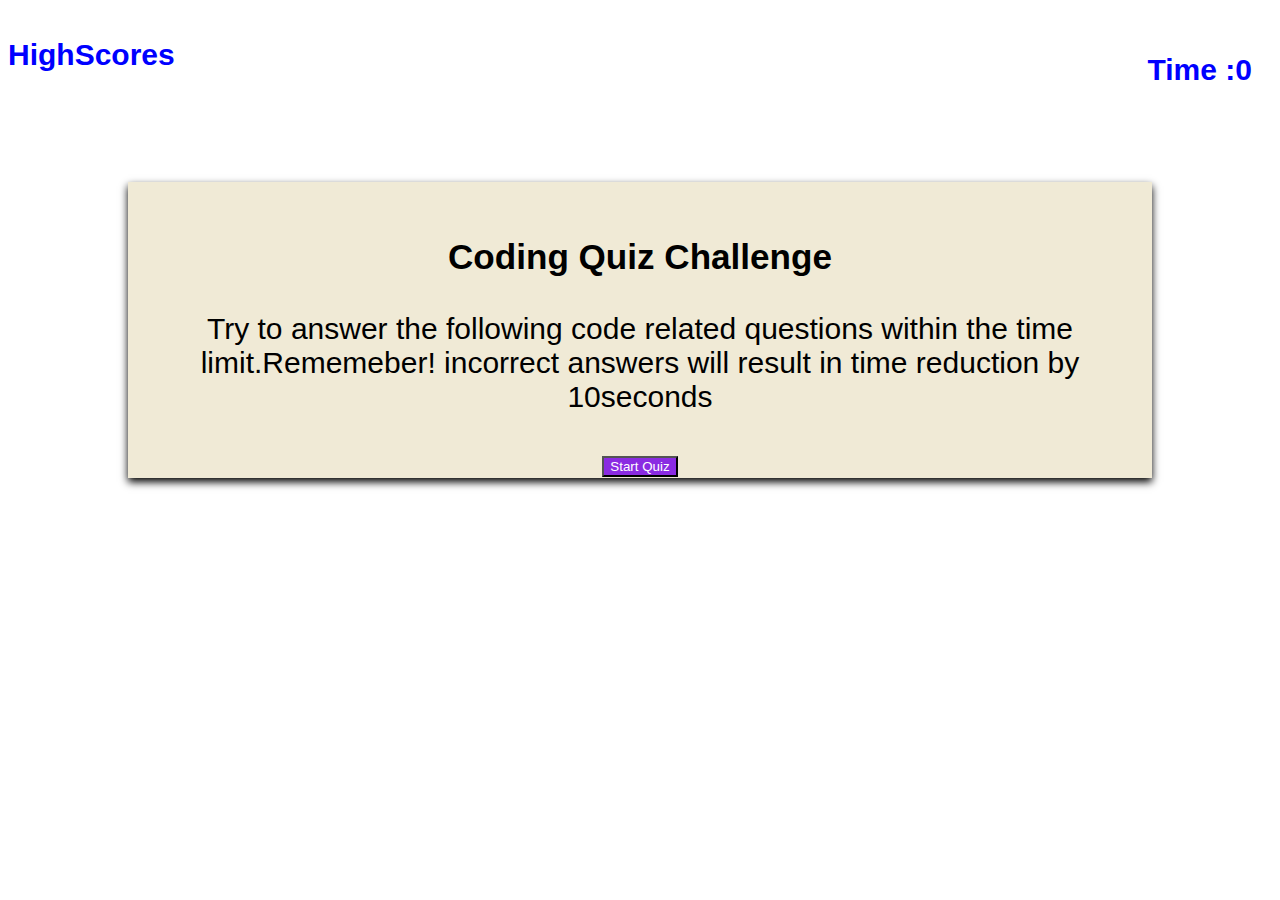
<file: Index.html>
<!DOCTYPE html>
<html lang="en">
<head>
    <meta charset="UTF-8">
    <meta http-equiv="X-UA-Compatible" content="IE=edge">
    <meta name="viewport" content="width=device-width, initial-scale=1.0">
    <link rel="stylesheet" type="text/css" href="./assets/css/style.css">
    <title>JS-Quiz</title>
</head>
<body>
    <header class="header">
        <h3>HighScores </h3>  
        <div>
        <h3 class="time" ></h3>
        </div>
    </header>
    <main>
        <div class="wrapper">
            <div class="container">
            <div id="quiz"></div>
            </div>   
        </div>
    </main>
   
    <script src="./assets/js/script.js"></script>
</body>
</html>
</file>
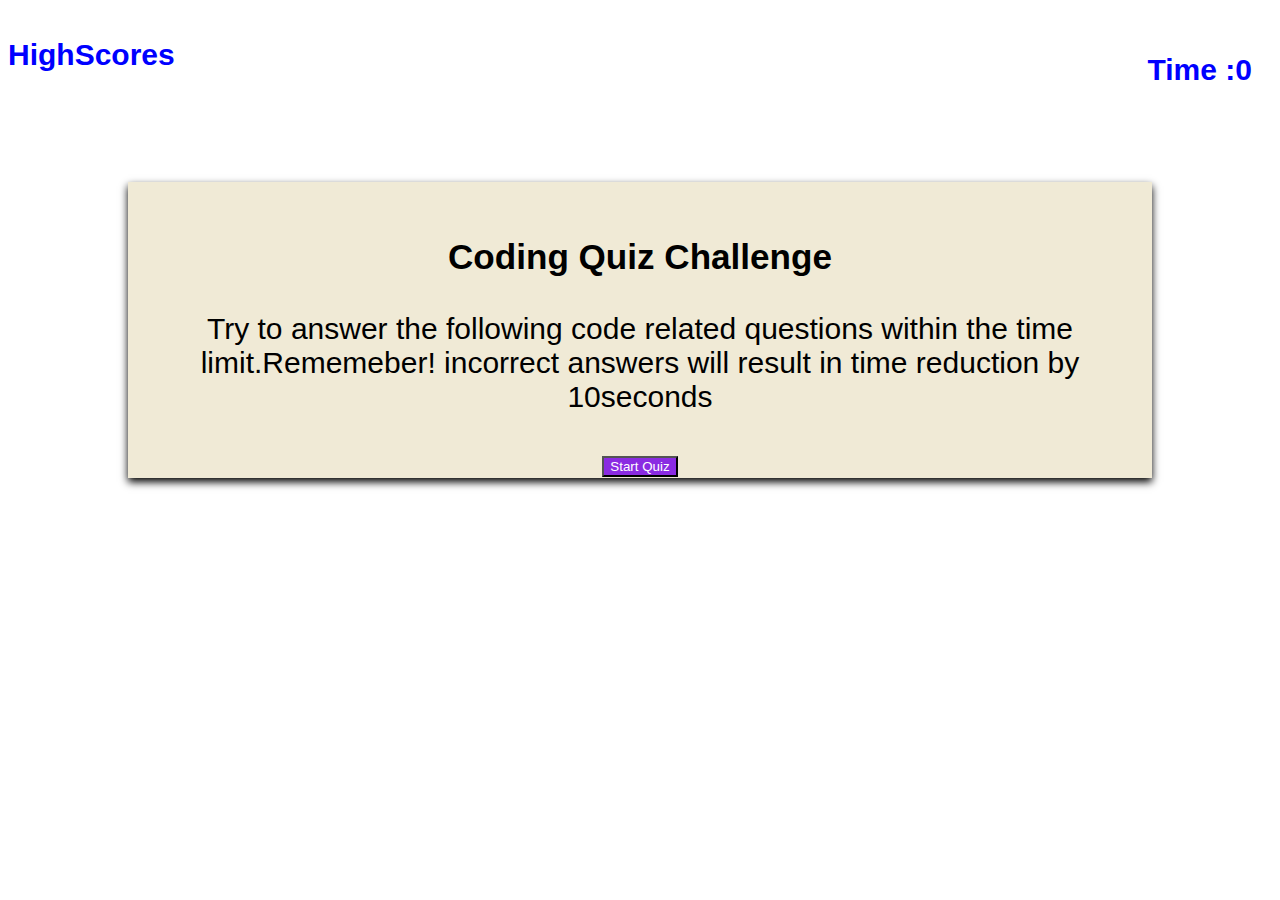
<file: index.html>
<!DOCTYPE html>
<html lang="en">
<head>
    <meta charset="UTF-8">
    <meta http-equiv="X-UA-Compatible" content="IE=edge">
    <meta name="viewport" content="width=device-width, initial-scale=1.0">
    <link rel="stylesheet" type="text/css" href="./assets/css/style.css">
    <title>JS-Quiz</title>
</head>
<body>
    <header class="header">
        <h3>HighScores </h3>  
        <div>
        <h3 class="time" ></h3>
        </div>
    </header>
    <main>
        <div class="wrapper">
            <div class="container">
            <div id="quiz"></div>
            </div>   
        </div>
    </main>
   
    <script src="./assets/js/script.js"></script>
</body>
</html>
</file>
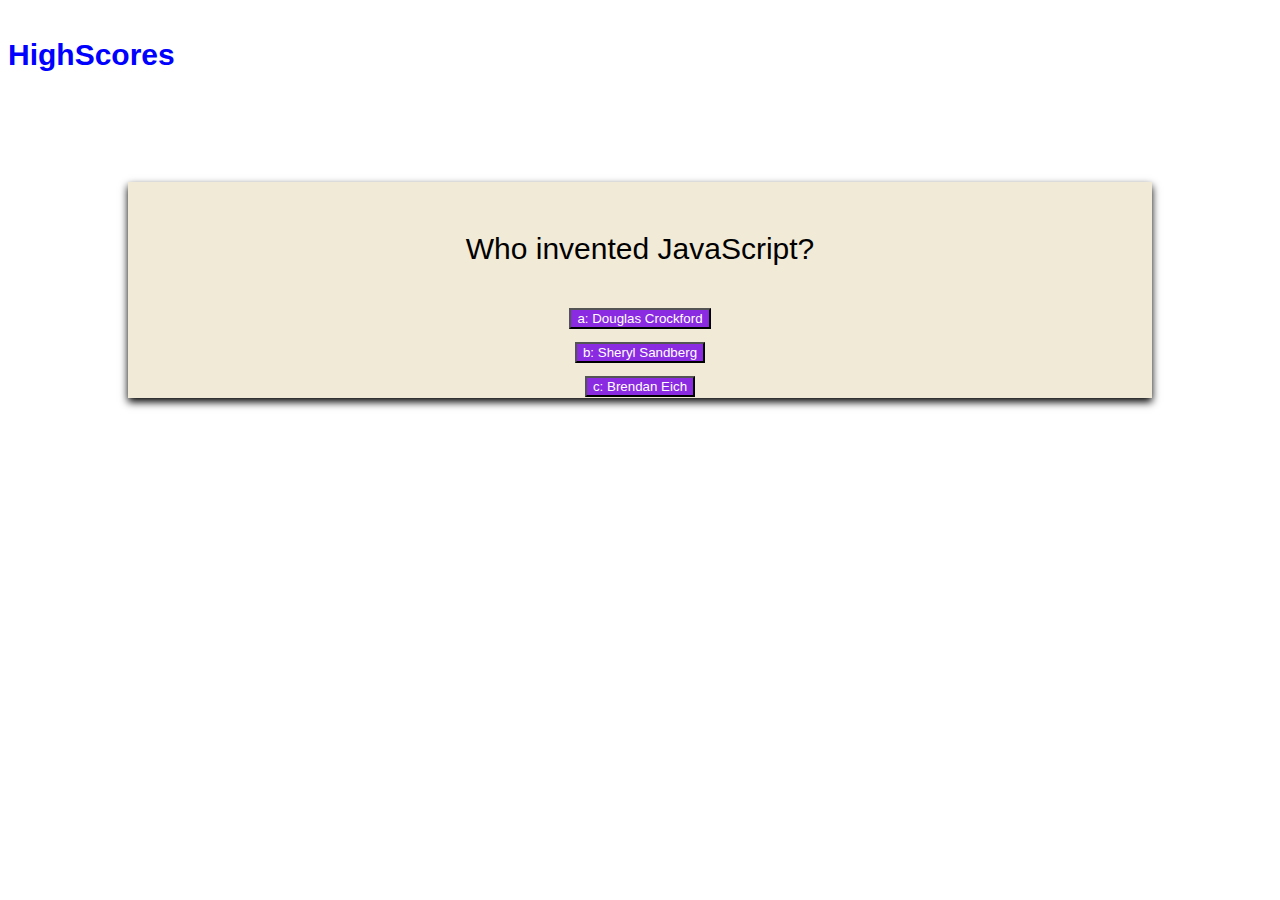
<file: quiz.html>
<!DOCTYPE html>
<html lang="en">
<head>
    <meta charset="UTF-8">
    <meta http-equiv="X-UA-Compatible" content="IE=edge">
    <meta name="viewport" content="width=device-width, initial-scale=1.0">
    <link rel="stylesheet" type="text/css" href="./assets/css/style.css">
    <title>JS-Quiz</title>
</head>
<body>
    <header class="header">
        <h3>HighScores </h3>
        <div>
        <h3 class="time" ></h3>
    </div>
    </header>
    <main>
        <div class="wrapper">
            <div class="container">
            <div id="que">
                <p id="question"></p>
                <form id="quizform">
                <button type="submit" id="option1"></button><br>
                <button type="submit" id="option2"></button><br>
                <button type="submit" id="option3"></button><br>
                </form>
                <small id="result"></small>
            </div>

        </div> 
           
       
    </div>
    </main>
   
    <script src="./assets/js/popupquiz.js"></script>
</body>
</html>
</file>
<file: assets/css/style.css>
*, *::before, *::after {
    box-sizing: border-box;
  }
  
  html {
    font-size: 16px;
    font-family: 'Segoe UI', Tahoma, Geneva, Verdana, sans-serif;
  }
  .header h3{
    display: inline-block;
  }

  .header div{
    padding-top: 15px;
    margin-right: 20px;
    float: right;
  }
  .container {
    display: block;
    margin: 80px auto;
    text-align: center;
    font-size: 30px;
    box-shadow: 0 4px 8px 0 rgba(0,0,0,1);
    transition: 0.3s;
    width: 80vw;
    background-color: #f0ead6;
    padding-top: 20px;
  }
  
button{
  background-color:blueviolet;
  color: white;
}

#play{
  background-color: darksalmon;
}
</file>
